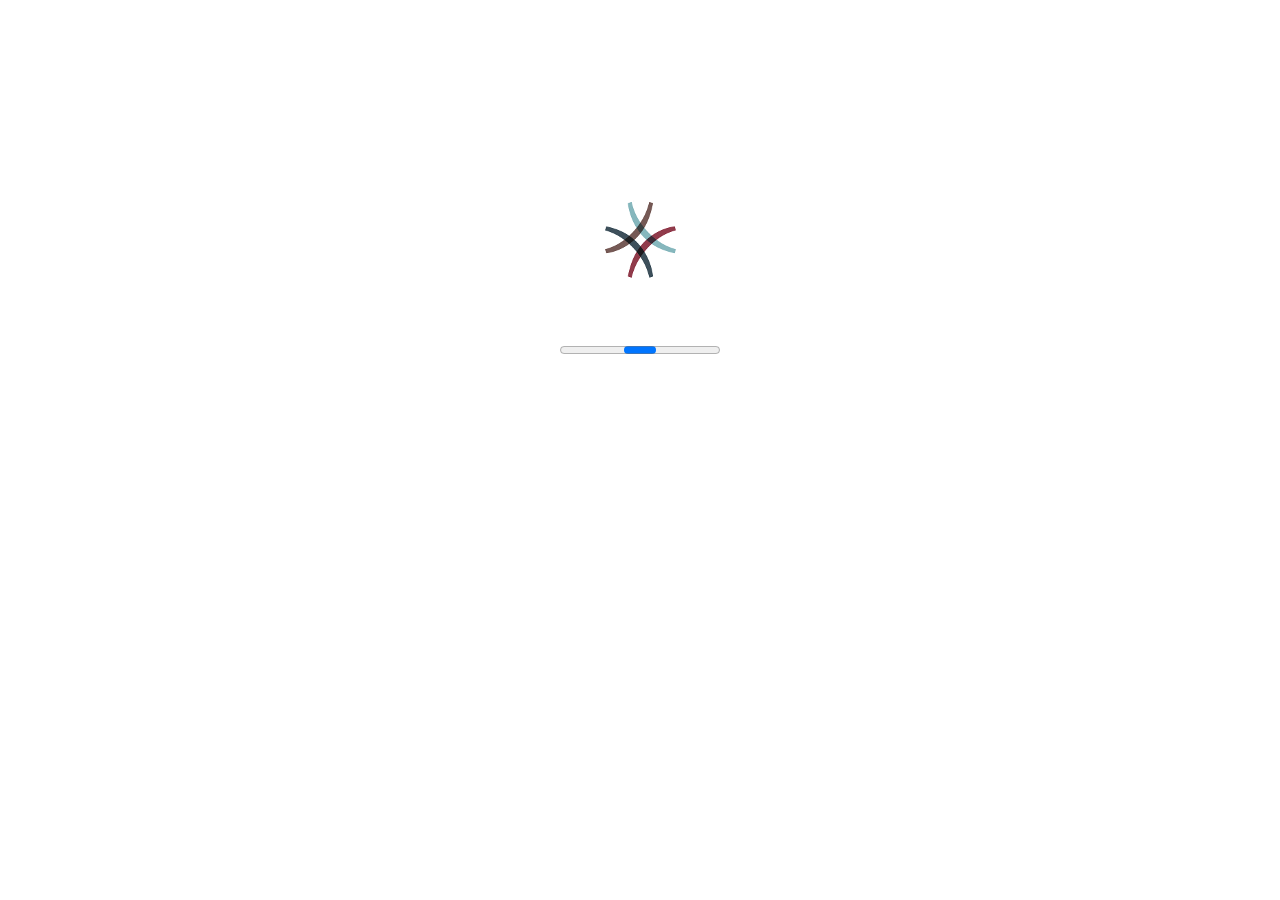
<file: init-screen/index.html>
<html>
    <head>
        <title>OTRS</title>
        <style type="text/css">
            * {
                font-family: "Open Sans",Arial,sans-serif;
                line-height: 1.7em;
                text-align: center;
            }

            body{
                background-color: #ffffff;
            }

            #box {
                -moz-transition: opacity 1.5s;
                -webkit-transition: opacity 1.5s;
                -o-transition: opacity 1.5s;
                transition: opacity 1.5s;
            }
            
            .fadein {
                opacity: 0;
            }

            .fadeout {
                opacity: 1;
            }

            h1,h2,h3 {
                color: #355683;
            }
            img {
                margin: 10% auto;
                height: 79px;
                display: block;
                transform-origin: left top;
                animation: scale 2000ms ease-in-out forwards;
            }

            .center {
                margin: 10% auto;
                width: 50%;
                padding: 10px;
            }

        </style>
        <meta http-equiv="Content-Type" content="text/html;charset=UTF-8">
    </head>
    <body>
        <div class="center">
            <div id="box" class="fadein">
                <img src="logo.png" />
                <progress id="progressBar" max="100"></progress>
            </div>
        </div>
    </body>
    <script>

        let appSiteURL = '/otrs/index.pl'
        let appStatusProgressURL = 'progress.txt'
        let progressBar = document.getElementById("progressBar")

        setProgressBar = (progress) => {
            progressBar.value = progress;

            if(progress == '100') {
                clearInterval(progressBarCheck)
            }

            if(progress == '') {
                indeterminateProgressBar();
            }
        }

        indeterminateProgressBar = (e) => {
            progressBar.removeAttribute('value');
            if(e) console.error(e);
        }

        loadSite = (value) => {
            if( ! value.match(/^<!-- init-screen-redirection -->/) ) {
                clearInterval(siteCheck);
                window.location.href = appSiteURL;
            }
        }

        progressFetch = () => { 
            fetch(appStatusProgressURL, {cache: "no-cache"})
                .then(response => response.json())
                .then(setProgressBar)
                .catch(indeterminateProgressBar);
        }

        progressBarCheck = setInterval(progressFetch, 1000);

        siteFetch = () => { 
            fetch(appSiteURL, {cache: "no-cache"})
                .then(response => response.text())
                .then(loadSite)
                .catch(indeterminateProgressBar)
        }

        siteCheck = setInterval(siteFetch, 2000);

        window.onload = function() {
            document.getElementById('box').setAttribute('class','fadeout');
        }

    </script>
</html>
</file>
